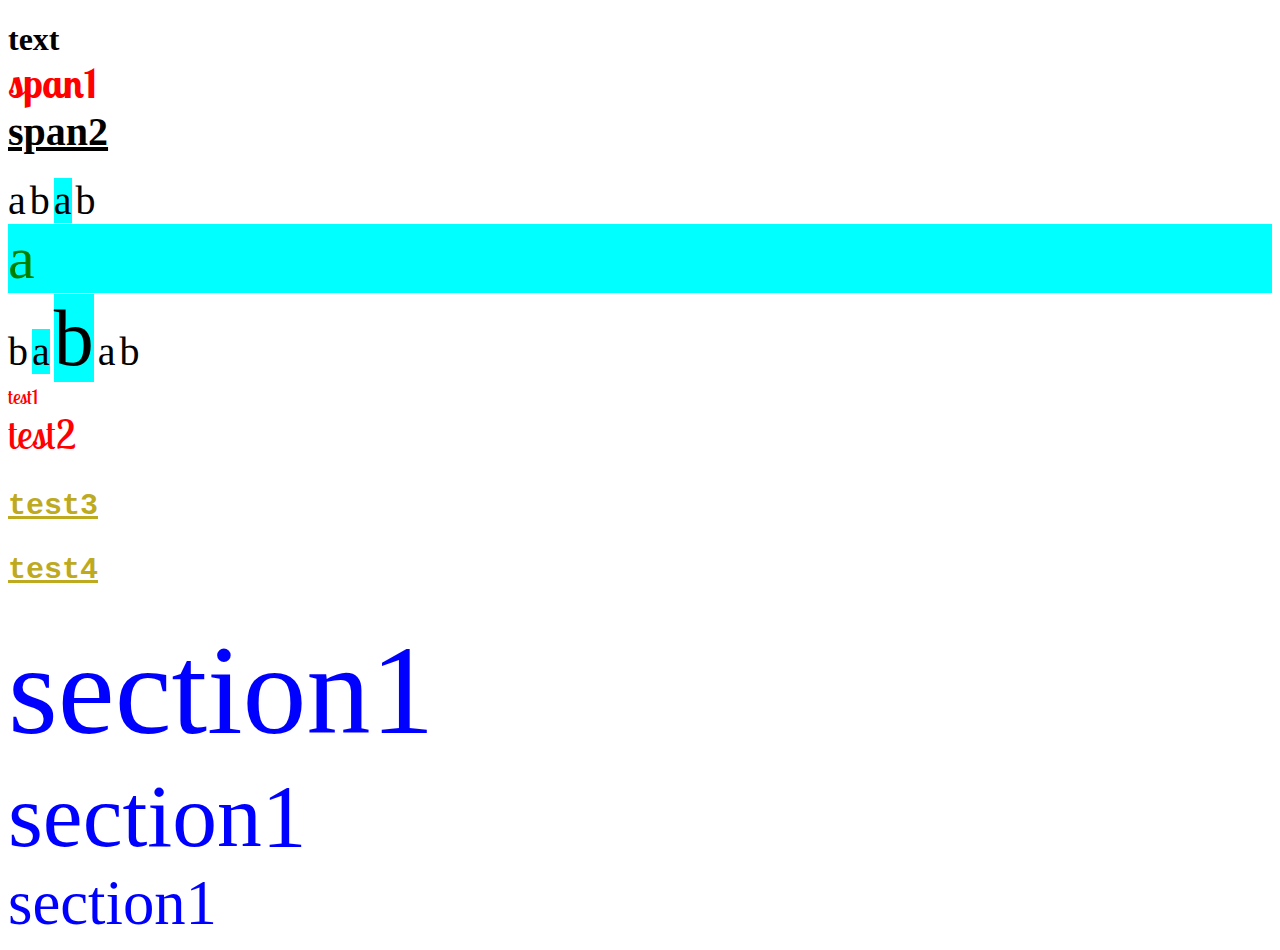
<file: swe3020/2017.9.15/stylet.html>
<!DOCTYPE html>
<html>
    <head>
        <link href="https://fonts.googleapis.com/css?family=Lobster+Two" rel="stylesheet">
        <style>
            div{color: #ff0000;
            font-size: 20px;
            font-family: 'Lobster Two', cursive;}

            p{color: rgb(190,170,30);
            font-family: monospace;
            font-size: 30px;
            font-weight: bold;
            text-decoration: underline}

            span{font-size: 40px;} /*tag*/
            #test{font-size: 60px;color: green;display: block} /*id*/
            .test2{background: aqua} /*class*/
            h1 div span{color: red;}
            h1 > span{text-decoration: underline}
            span .test2{background: yellow}


        </style>
    </head>
    <body>
        <h1>text
            <div><span>span1</span></div>
            <span>span2</span>
        </h1>
        <span>a</span>
        <span>b</span>
        <span class="test2">a</span>
        <span>b</span>
        <span id="test" class="test2">a</span>
        <span>b</span>
        <span class="test2">a</span>
        <span class="test2" style="font-size: 80px">b</span>
        <span>a</span>
        <span>b</span>


        <div>test1</div>
        <div><span class="text2">test2</span></div>
        <p>test3</p>
        <p>test4</p>  
        <section style="color: blue; font-size: 800%">section1  
            <section style="color: blue; font-size: 70%">section1 
                <section style="color: blue; font-size: 70%">section1 
                    </section> 
                </section>
            </section> 
        
    </body>

</html>
</file>
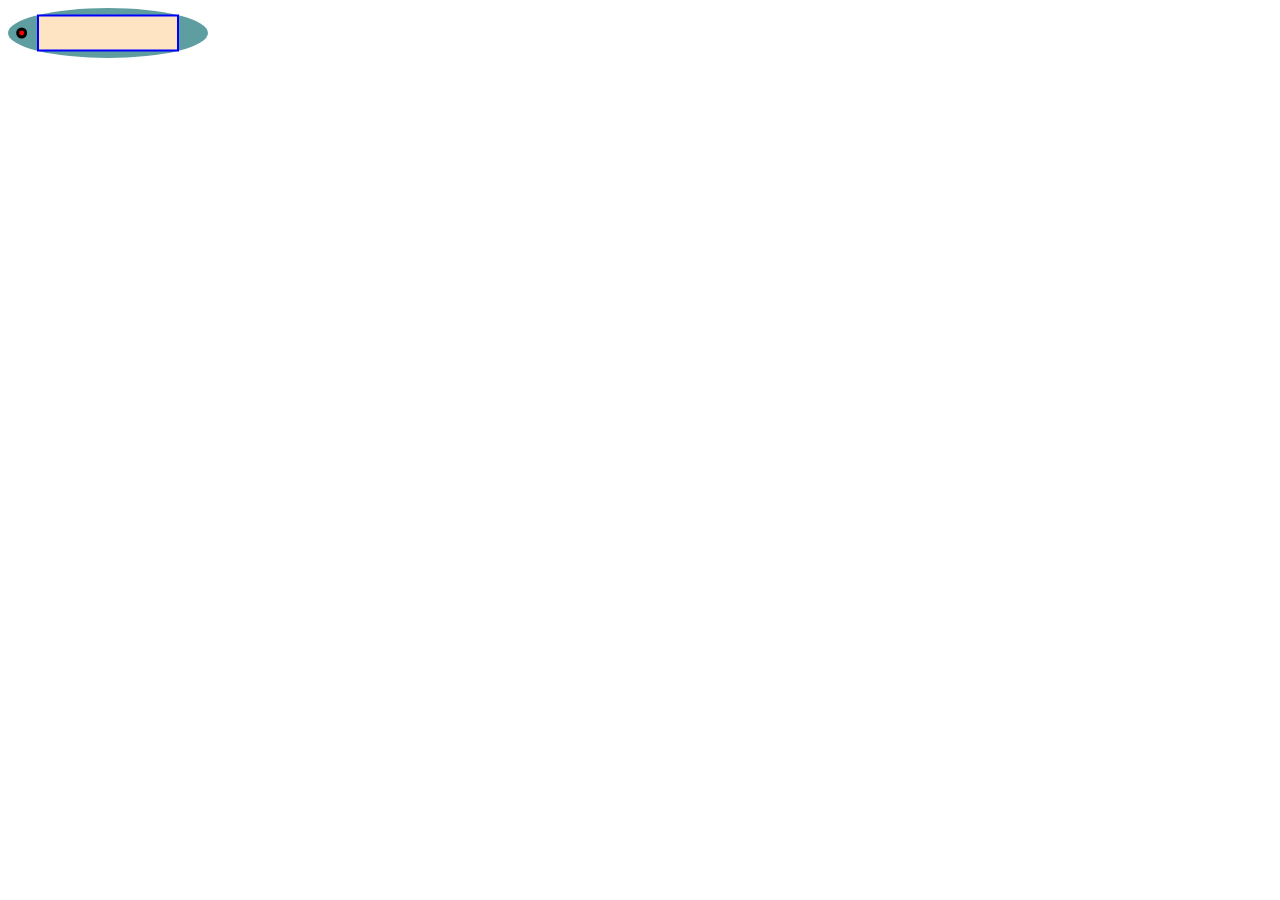
<file: swe3020/lesson 8/svg1.html>
<html>
        <head>
        </head>
    
        <body>
            <svg id="test" style="width:200px; height:50;" xmlns="http://www.w3.org/2000/svg" version="1.1">
                <ellipse cx = "50%" cy = "50%" rx="50%" ry="50%" style = "fill:cadetblue; stroke-width:0; stroke:black " />
                <rect x="15%" y="15%" width = "70%" height = "70%" style = "fill: bisque; stroke-width:2; stroke:blue " />
                <circle cx="50%" cy = "50%" r = "20%" stroke = "black" stroke-width = "3" fill="red">
                        <animate attributeName = "cx" from ="0%" to= "50%" dur = "5s"/>
                        <animate attributeName = "r" from ="0%" to ="20%" dur = "5s"/>

                </circle>
            
              


            </svg>
            <script
            src="https://code.jquery.com/jquery-3.2.1.min.js"
            integrity="sha256-hwg4gsxgFZhOsEEamdOYGBf13FyQuiTwlAQgxVSNgt4="
            crossorigin="anonymous"></script>
            <script>
            $("test").click(function(e){

                alert("test");
            })
            
            </script>
    
        </body>
    
</html>
</file>
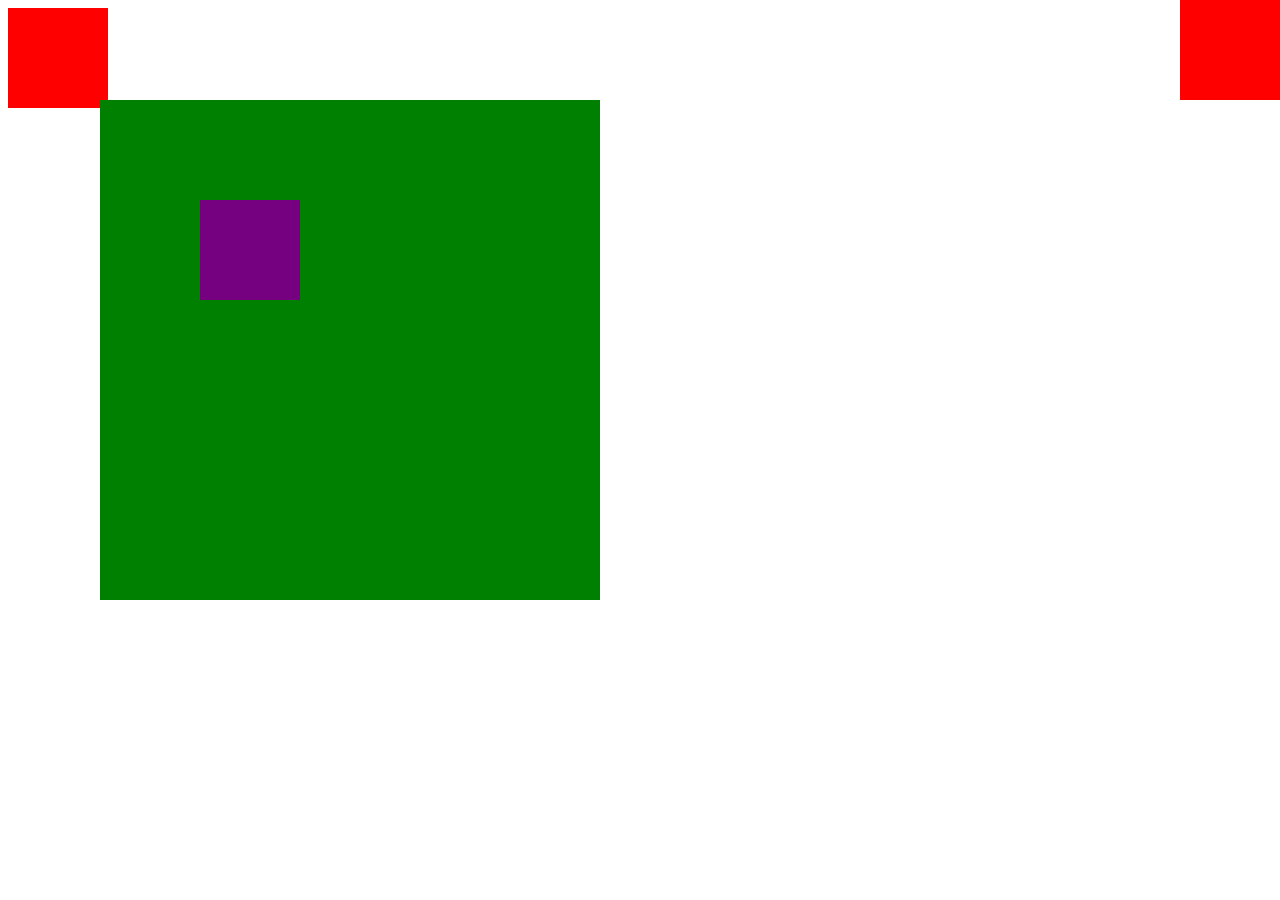
<file: swe3020/lesson3/absolute.html>
<html>
        
        <head>
        
        
        </head>
        
        <body>
            <div style="position:absolute; width:100px; height:100px; background: red"></div>
            <div style="position:absolute; width:100px; height:100px; top:0px; bottom:0px; right:0px; background: red"></div>
            <div style="position:absolute;  left:100px; top:100px; width:500px; height:500px; background: green">
                <div style="position:absolute;  left:100px; top:100px; width:100px; height:100px; background: #750080">
                    <div style="margin: 25px; background:blue">


                    </div>


                </div>
            </div>

            




            
        </body>
           
        
        
        
        </html>
</file>
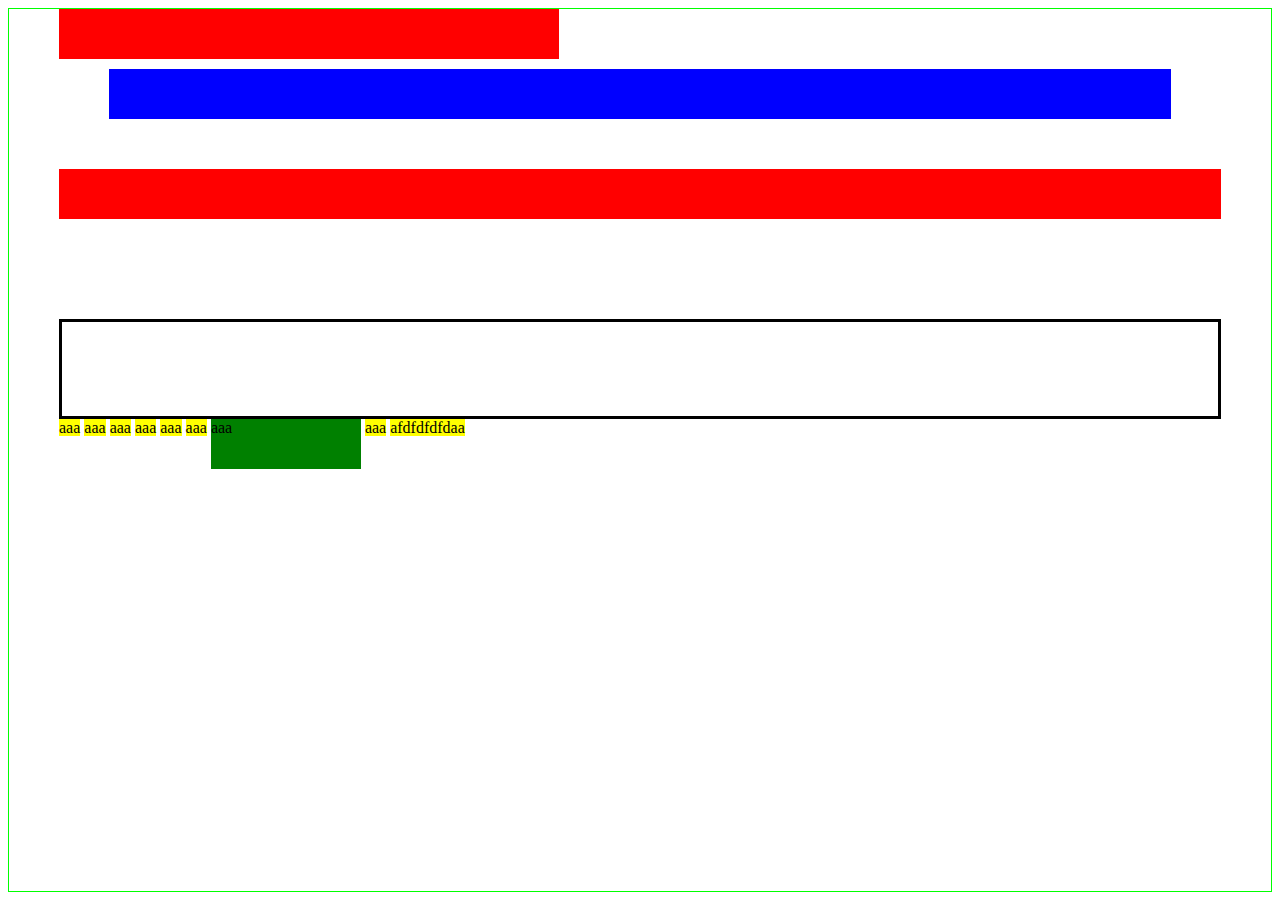
<file: swe3020/lesson3/box.html>
<html>

<head>


</head>

<body style="padding:0 50px 0 50px;border:1px solid #0f0">
        <div style="width:500px;height:50px;background:red"></div>
        <div style="margin:10px 50px 50px 50px;height:50px;background:blue"></div>
        <div style="height:50px;background:red"></div>
        <div style="border:3px solid #000;box-sizing:border-box;
                    padding:3px 0 3px 0;
                    height:100px;margin-top:100px"></div>
        <span style="background:yellow">aaa</span>
        <span style="background:yellow">aaa</span>
        <span style="background:yellow">aaa</span>
        <span style="background:yellow">aaa</span>
        <span style="background:yellow">aaa</span>
        <span style="background:yellow">aaa</span>
        <span style="background:green;display:inline-block;height:50px;width:150px">aaa</span>
        <span style="background:yellow">aaa</span>
        <span style="background:yellow">afdfdfdfdaa</span>
    </body>



</html>
</file>
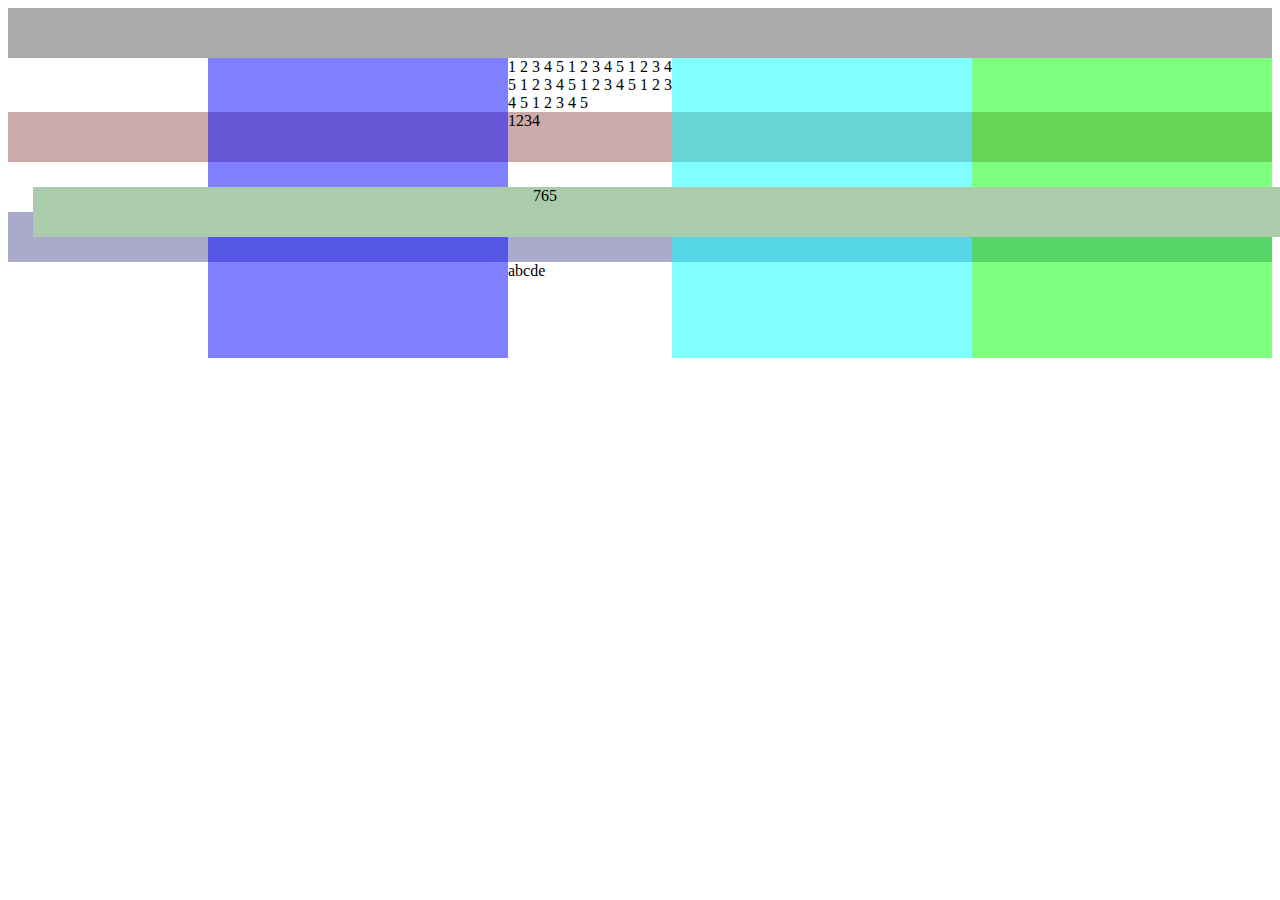
<file: swe3020/lesson3/float.html>
<html>
        
        <head>
        
        
        </head>
        
        <body>
                <div style="height:50px;background:#aaa"></div>
                
                        <!--<div style="width:300px;height:300px;float:left;background:rgba(255,0,0,0.5)"></div>-->
                        <div style="width:300px;height:300px;margin-left:200px;float:left;background:rgba(0,0,255,0.5)"></div>
                        
                        <div style="width:300px;height:300px;float:right;background:rgba(0,255,0,0.5)"></div>
                        <div style="width:300px;height:300px;float:right;background:rgba(0,255,255,0.5)"></div>
                        
                        1 2 3 4 5 1 2 3 4 5 1 2 3 4 5 1 2 3 4 5 1 2 3 4 5 1 2 3 4 5 1 2 3 4 5 
                        <div style="height:50px;background:#caa">1234</div>
                        <div style="position:relative;left:25px;top:25px;height:50px;background:#aca">765</div>
                        <div style="height:50px;background:#aac">34545</div>
                        <span>abcde</span>
            
            
            
            
            
            
            
            
            
            
            
        
        </body>
        
        
        
        </html>
</file>
